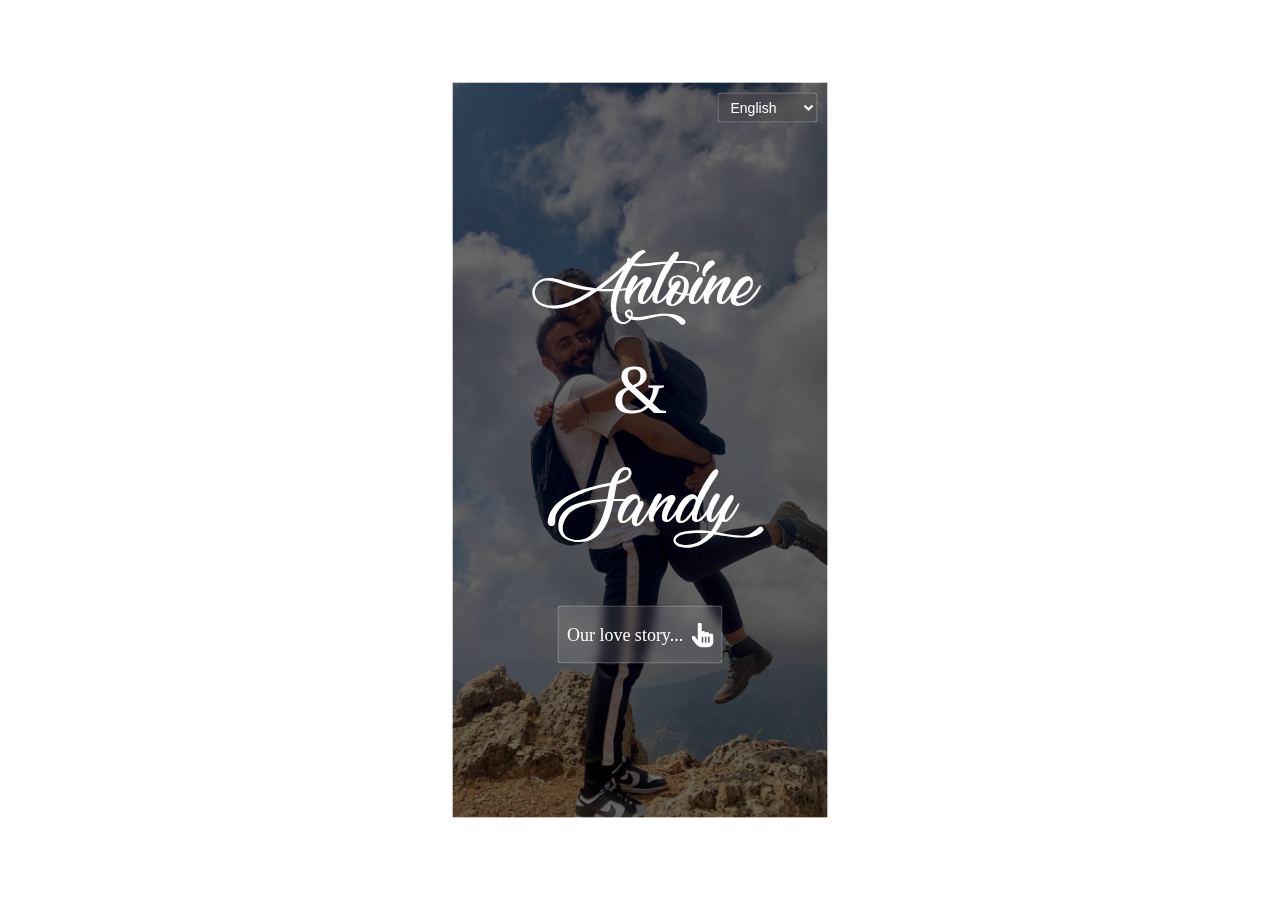
<file: index.html>
<!DOCTYPE html>
<html lang="en" dir="ltr">
<head>
    <meta charset="UTF-8">
    <META HTTP-EQUIV="Content-type" CONTENT="text/html; charset=UTF-8">
    <meta name="viewport" content="width=device-width, initial-scale=1.0, maximum-scale=1, user-scalable=no">
    <title data-i18n-key="title">Antoine & Sandy</title>
    <style>
        @font-face { font-family: LovelyHome; src: url('LovelyHome.ttf'); } 
        @import url('https://fonts.googleapis.com/css2?family=Lora:ital,wght@0,400..700;1,400..700&display=swap');
    </style>
    <link rel="preconnect" href="https://fonts.googleapis.com">
<link rel="preconnect" href="https://fonts.gstatic.com" crossorigin>
<link href="https://fonts.googleapis.com/css2?family=Playwrite+HR+Lijeva:wght@100..400&display=swap" rel="stylesheet">
    <link rel="stylesheet" href="https://cdn.jsdelivr.net/npm/swiper@11/swiper-bundle.min.css" />
    <link rel="stylesheet" href="style.css">
    <link rel="stylesheet" href="https://cdnjs.cloudflare.com/ajax/libs/font-awesome/4.7.0/css/font-awesome.min.css">
</head>
<body>
    <div class="parent">
        <audio autoplay loop id="playAudio">
            <source src="instrumental.mp3" type="audio/mpeg">
        </audio>

        <!-- Language Switcher -->
        <div style="position: fixed; top: 10px; right: 10px; z-index: 1000;">
            <select id="language-switcher" aria-label="Select Language">
                <option value="en" data-i18n-key="langEnglish">English</option>
                <option value="fr" data-i18n-key="langFrench">Français</option>
                <option value="ar" data-i18n-key="langArabic">العربية</option>
            </select>
        </div>

        <div class="falling-leaves"></div>
            <div class="swiper mySwiper blur">
                <div class="swiper-wrapper">
                <div class="swiper-slide">
                    <div class="intro">
                        <div class="title" data-i18n-key="title">
                            Antoine<br>
                            &<br>
                            Sandy
                        </div>
                        <div class="lovebutton" onclick="playAudio()">
                            <a href="#" data-i18n-key="loveStory">Our love story...<img src="hand.svg" style="height: 25px; vertical-align: middle;"></a>
                        </div>
                    </div>
                </div>
                <div class="swiper-slide">
                    <div class="wedding">
                        <div class="date" data-i18n-key="saveTheDate">
                            Save The Date
                        </div>
                        <div class="Bverse">
                            <div class="verse" data-i18n-key="verseText">
                                To our loved ones,<br>
                                With your prayers, <br>
                                May we always say to each other: "I'll be there for you"<br>
                            </div>
                        </div>
                        <div class="names">
                            <div class="groom" data-i18n-key="groomName">
                                Antoine Boulos
                            </div>
                            <div class="groom">&</div>
                            <div class="bride" data-i18n-key="brideName">
                                Sandy Chedid
                            </div>
                        </div>
                    </div>
                    <div class="prompt">
                        <svg viewBox="0 0 24 24" xmlns="http://www.w3.org/2000/svg">
                            <path d="M8.2 2.5A4.2 4.2 0 005 7.4c.2.9.7 1.8 1.3 2.4a.5.5 0 10.6-.7c-.4-.4-.8-1.2-1-1.9A3.2 3.2 0 1112.2 6c.2.7 0 1.5-.2 2.1a.5.5 0 10.9.4c.3-.8.4-1.8.2-2.7a4.2 4.2 0 00-4.9-3.3zM9 5.7c-.8.1-1.3.9-1.1 1.6l1.6 8.2L8 14c-1-1.2-1.7-1-2.2-.5-.6.6-.8 1-.1 2.1 1.5 2.4 3.7 5 5.8 6.7l6.2-1.2c1.8-2 2-10-1-9.7-.3 0-.7.1-.9.4-.1-1-1-1-1.3-1-.4.1-.7.4-.8.9-.2-1-1-1-1.4-1-.4.2-.9.5-1 1l-.9-4.8c-.2-.8-.9-1.3-1.6-1.1z" fill="white" fill-rule="nonzero"></path></svg>
                    </div>
                </div>
                                <div class="swiper-slide">
                    <div class="parents">
                        <div class="tgthr" data-i18n-key="togetherWithParents">Together With Their Parents</div>
                        <div class="names">
                            <div class="family">
                                <div class="pnames" data-i18n-key="fatherNames">
                                    <div>Père Semaan-Nemer &amp; Violette</div>
                                </div>
                                <div class="lastname" data-i18n-key="fatherLastName">Boulos</div>
                            </div>
                            <div class="pnames">
                                <div class="family">
                                    <div class="pnames" data-i18n-key="motherNames">
                                        <div>Tony &amp; Najah</div>
                                    </div>
                                    <div class="lastname" data-i18n-key="motherLastName">Chedid</div>
                                </div>
                            </div>
                        </div>
                    </div>
                    <div class="prompt">
                        <svg viewBox="0 0 24 24" xmlns="http://www.w3.org/2000/svg">
                            <path d="M8.2 2.5A4.2 4.2 0 005 7.4c.2.9.7 1.8 1.3 2.4a.5.5 0 10.6-.7c-.4-.4-.8-1.2-1-1.9A3.2 3.2 0 1112.2 6c.2.7 0 1.5-.2 2.1a.5.5 0 10.9.4c.3-.8.4-1.8.2-2.7a4.2 4.2 0 00-4.9-3.3zM9 5.7c-.8.1-1.3.9-1.1 1.6l1.6 8.2L8 14c-1-1.2-1.7-1-2.2-.5-.6.6-.8 1-.1 2.1 1.5 2.4 3.7 5 5.8 6.7l6.2-1.2c1.8-2 2-10-1-9.7-.3 0-.7.1-.9.4-.1-1-1-1-1.3-1-.4.1-.7.4-.8.9-.2-1-1-1-1.4-1-.4.2-.9.5-1 1l-.9-4.8c-.2-.8-.9-1.3-1.6-1.1z" fill="white" fill-rule="nonzero"></path></svg>
                    </div>
                </div>
                <div class="swiper-slide">
                    <div class="wedding">
                        <div class="date" data-i18n-key="weddingCeremony">Wedding Ceremony</div>
                        <div class="ceremony">
                            <div class="ceremonydetails">
                                <div><i style="font-size:24px;color:white;" class="fa">&#xf017;</i></div>
                                <div class="lora24b" data-i18n-key="weddingDate">Saturday August 2<sup>nd</sup> 2025</div>
                                <div class="lora18" data-i18n-key="weddingTime">6:30 pm</div>
                            </div>
                            <div class="ceremonydetails">
                                <div><i style="font-size:24px;color:white;" class="fa">&#xf041;</i></div>
                                <div class="lora24b" data-i18n-key="churchLocation">Saint George Church<br>Zouq el Kharab</div>
                                <div class="lovebutton">
                                    <a href="https://maps.app.goo.gl/XS8MGMsVVFn5hnfF6?g_st=iw" target="_blank" rel="noopener noreferrer" data-i18n-key="churchLocationLink">Church Location</a></div>
                                </div>
                            </div>
                        </div>
                        <div class="prompt">
                            <svg viewBox="0 0 24 24" xmlns="http://www.w3.org/2000/svg">
                                <path d="M8.2 2.5A4.2 4.2 0 005 7.4c.2.9.7 1.8 1.3 2.4a.5.5 0 10.6-.7c-.4-.4-.8-1.2-1-1.9A3.2 3.2 0 1112.2 6c.2.7 0 1.5-.2 2.1a.5.5 0 10.9.4c.3-.8.4-1.8.2-2.7a4.2 4.2 0 00-4.9-3.3zM9 5.7c-.8.1-1.3.9-1.1 1.6l1.6 8.2L8 14c-1-1.2-1.7-1-2.2-.5-.6.6-.8 1-.1 2.1 1.5 2.4 3.7 5 5.8 6.7l6.2-1.2c1.8-2 2-10-1-9.7-.3 0-.7.1-.9.4-.1-1-1-1-1.3-1-.4.1-.7.4-.8.9-.2-1-1-1-1.4-1-.4.2-.9.5-1 1l-.9-4.8c-.2-.8-.9-1.3-1.6-1.1z" fill="white" fill-rule="nonzero"></path></svg>
                            </div>
                    </div>
                <div class="swiper-slide">
                    <div class="wedding">
                        <div class="date" data-i18n-key="letsParty">Let's Party</div>
                        <div class="ceremony">
                            <div class="ceremonydetails">
                                <div><i style="font-size:24px;color:white;" class="fa">&#xf017;</i></div>
                                <div class="lora24b" data-i18n-key="dinner">Dinner</div>
                                <div class="lora18" data-i18n-key="dinnerTime">7:30 pm</div>
                            </div>
                            <div class="ceremonydetails">
                                <div><i style="font-size:24px;color:white;" class="fa">&#xf041;</i></div>
                                <div class="lora24b" data-i18n-key="venueLocation">Bourgeois Boheme Venue</div>
                                <div class="lovebutton">
                                    <a href="https://maps.app.goo.gl/aSypFugbhWT2VMLg8?g_st=iw" target="_blank" rel="noopener noreferrer" data-i18n-key="venueLocationLink">Venue Location</a></div>
                                </div>
                            </div>
                        </div>
                        <div class="prompt">
                            <svg viewBox="0 0 24 24" xmlns="http://www.w3.org/2000/svg">
                                <path d="M8.2 2.5A4.2 4.2 0 005 7.4c.2.9.7 1.8 1.3 2.4a.5.5 0 10.6-.7c-.4-.4-.8-1.2-1-1.9A3.2 3.2 0 1112.2 6c.2.7 0 1.5-.2 2.1a.5.5 0 10.9.4c.3-.8.4-1.8.2-2.7a4.2 4.2 0 00-4.9-3.3zM9 5.7c-.8.1-1.3.9-1.1 1.6l1.6 8.2L8 14c-1-1.2-1.7-1-2.2-.5-.6.6-.8 1-.1 2.1 1.5 2.4 3.7 5 5.8 6.7l6.2-1.2c1.8-2 2-10-1-9.7-.3 0-.7.1-.9.4-.1-1-1-1-1.3-1-.4.1-.7.4-.8.9-.2-1-1-1-1.4-1-.4.2-.9.5-1 1l-.9-4.8c-.2-.8-.9-1.3-1.6-1.1z" fill="white" fill-rule="nonzero"></path></svg>
                            </div>
                </div>
                <div class="swiper-slide">
                    <div class="wedding">
                        <div class="date" data-i18n-key="giftRegistry">Gift Registry</div>
                    </div>
                        <div class="gift">
                            <div class="giftdetails" data-i18n-key="giftMessage1">
                                Your presence is the greatest gift, and your love and support mean the world to us. However, for those who wish, a wedding list is available in all WHISH MONEY branches
                            </div>
                            <div class="giftdetails" data-i18n-key="giftMessage2">
                                ID : 20672804-03 <br>
                                Phone number : 71 486 921
                            </div>
                        </div>
                        <div class="prompt">
                            <svg viewBox="0 0 24 24" xmlns="http://www.w3.org/2000/svg">
                                <path d="M8.2 2.5A4.2 4.2 0 005 7.4c.2.9.7 1.8 1.3 2.4a.5.5 0 10.6-.7c-.4-.4-.8-1.2-1-1.9A3.2 3.2 0 1112.2 6c.2.7 0 1.5-.2 2.1a.5.5 0 10.9.4c.3-.8.4-1.8.2-2.7a4.2 4.2 0 00-4.9-3.3zM9 5.7c-.8.1-1.3.9-1.1 1.6l1.6 8.2L8 14c-1-1.2-1.7-1-2.2-.5-.6.6-.8 1-.1 2.1 1.5 2.4 3.7 5 5.8 6.7l6.2-1.2c1.8-2 2-10-1-9.7-.3 0-.7.1-.9.4-.1-1-1-1-1.3-1-.4.1-.7.4-.8.9-.2-1-1-1-1.4-1-.4.2-.9.5-1 1l-.9-4.8c-.2-.8-.9-1.3-1.6-1.1z" fill="white" fill-rule="nonzero"></path></svg>
                            </div>
                </div>
                <div class="swiper-slide">
                    <div class="wedding">
                        <div class="date" data-i18n-key="beOurGuest">Be our Guest</div>
                        <div class="inv">
                            <div data-i18n-key="replyBefore">
                                Please reply before {DATE}<sup>th</sup> 2025
                            </div>
                            <div id="attnum" style="margin-top: 20px;" data-i18n-key="numberOfPersons">Number of persons:</div>
                            <div id="finalimg"><img src="photos/image7.jpg"></div>
                            <div style="margin-top: 20px;">
                                Antoine: <a href="https://wa.me/96171486921" style="color:#fff;" target="_blank">71 486 921</a>
                            </div>
                            <div style="margin-top: 15px;">
                                Sandy: <a href="https://wa.me/96176596562" style="color:#fff;" target="_blank">76 596 562</a>
                            </div>
                        </div>
                    </div>
                </div>
            </div>
        </div>
    </div>
    <script src="https://cdn.jsdelivr.net/npm/swiper@11/swiper-bundle.min.js"></script>
    <link rel="preconnect" href="https://fonts.googleapis.com">
    <link rel="preconnect" href="https://fonts.gstatic.com" crossorigin>
    <link href="https://fonts.googleapis.com/css2?family=Dancing+Script:wght@400..700&display=swap" rel="stylesheet">
    <script>
      var swiper = new Swiper(".mySwiper", {});
    </script>    
    <script src="i18n/en.js"></script>
    <script src="i18n/fr.js"></script>
    <script src="i18n/ar.js"></script>    
    <script src="script.js"></script>
</body>
</html>
</file>
<file: style.css>
body, html {
    height: 100%;
    margin: 0;
    padding: 0;
    overflow: hidden;
    font-family: 'Times New Roman', Times, serif;
}

/* .prompt {
  width: 140px;
  margin-left: 20px;
  position: absolute;
  bottom: 25px;
  left: 50%;
  transform: translateX(-50%);
  z-index: 20;
}

@keyframes swipe {
  0% {
    transform: translateX(100px) rotate(10deg);
}
50% {
    transform: translateX(-20px) rotate(-15deg) scale(0.9);
}
100% {
    transform: translateX(100px) rotate(10deg);
}
}
.prompt svg {
  height: 64px;
  width: 64px;
  transform-origin: 0% 100%;
  animation-name: swipe;
  animation-duration: 2.1s;
  animation-iteration-count: infinite;
  animation-timing-function: ease;
  opacity: 0.6;
} */


.disabled-input {
    pointer-events: none;
    color: white;
    display: none;
}

.parent {
    position: absolute;
    max-height: 735px;
    max-width: 375px;
    margin: auto;
    overflow: hidden;
    height: 100%;
    top: 50%;
    left: 50%;
    transform: translate(-50%, -50%);
}

/* .falling-leaves {
    position: absolute;
    top: 0;
    left: 50%;
    transform: translateX(-50%);
    overflow: hidden;
    display: flex;
    justify-content: center;
    align-items: center;
    height: 100%;
    width: 100%;
}

.leaf-scene {
    position: absolute;
    top: 0;
    left: 0;
    bottom: 0;
    width: 100%;
    transform-style: preserve-3d;
}

.leaf-scene div {
    position: absolute;
    top: 0;
    left: 0;
    width: 20px;
    height: 20px;
    background: url(https://evantocards.com/sites/default/files/event/petals/dandelions/realLeaf2.png) no-repeat;
    background-size: 100%;
    transform-style: preserve-3d;
    backface-visibility: visible;
} */

@keyframes fadeZoom {
    0%, 100% {
        opacity: 1;
        transform: scale(1);
    }
    50% {
        opacity: 0.7;
        transform: scale(1.4);
    }
}

.background-container {
    position: absolute;
    top: 0;
    left: 0;
    width: 100%;
    height: 100%;
}

.background-image {
  position: absolute;
  top: 0;
  left: 0;
  width: 100%;
  height: 100%;
  background-size: cover;
  background-position: center;
  opacity: 0;
  transition: opacity 2s ease-in-out;
  z-index: 0;
}

.background-image.active {
  opacity: 1;
  z-index: 1;
  animation: fadeZoom 6.5s ease-in-out;
}


.background-image.next {
    opacity: 0;
}

.swiper {
    width: 100%;
    height: 100%;
  }

  .swiper-slide {
    text-align: center;
    font-size: 18px;
    background: transparent;
    display: flex;
    justify-content: center;
    align-items: center;
    direction: ltr;
    padding-top: 50px; /* Add this line */
  }
  .blur {
    background: rgba(0, 0, 0, 0.6);
}
    .intro {
        display: flex;
        justify-content: center;
        align-items: center;
        flex-direction: column;
        gap: 2rem;
        width: 100%;
        padding-top: 0; /* Remove padding from intro section */
    }

  .title {
    font-family: LovelyHome;
    color: white;
    font-size: 70px;
  }

  .lovebutton {
    margin-top: 10px;
    background-color: rgba(255, 255, 255, 0.1);
    border: 1px solid rgba(255, 255, 255, 0.3);
    padding: 8px;
    border-radius: 4px;
    backdrop-filter: blur(5px);
    width: auto;
    height: 40px;
    display: flex;
    align-items: center;
    justify-content: center;
    cursor: pointer;
}

.lovebutton > a {
    text-decoration: none;
    color: white;
    transition: all 0.3s ease;
    display: flex;
    align-items: center;
    justify-content: center;
    gap: 8px;
    font-weight: 400;
    font-size: 18px;
}

.lovebutton:hover {
    background-color: rgba(255, 255, 255, 0.2);
    border-color: rgba(255, 255, 255, 0.5);
}

.lovebutton > a:hover {
    opacity: 1;
    transform: scale(1.1);
}

  .wedding {
    height: 100%;
    padding-top: 50px;
    display: flex;
    flex-direction: column;
    align-items: center;
    justify-content: flex-start;  /* Change from space-between to flex-start */
    gap: 2rem;  /* Add gap between elements */
}

  .wedding-gift {
    height: 100%;
    padding-top: 50px;
    display: flex;
    flex-direction: column;
    align-items: center;
    justify-content: flex-start;  /* Change from space-between to flex-start */
    gap: 2rem;  /* Add gap between elements */
}

.registry-intro {
  text-align: center;
  font-size: 22px;
  font-style: italic;
  margin-bottom: 1rem;
  color: white;
  opacity: 0.9;
}

.gift {
  background: rgba(255, 255, 255, 0.08);
  border: 1px solid rgba(255, 255, 255, 0.2);
  border-radius: 12px;
  padding: 2rem 1.5rem;
  backdrop-filter: blur(6px);
  box-shadow: 0 0 20px rgba(0,0,0,0.2);
  width: 80%;
  max-width: 320px;
  text-align: center;
  margin-top: 0;
  color: white;
  font-size: 20px;
  display: flex;
  flex-direction: column;
  gap: 1.2rem;
}

.giftdetails {
  font-size: 20px;
  line-height: 1.6;
  opacity: 0.95;
}

  .wedding-details {
    height: 100%;
    padding-top: 50px;
    display: flex;
    flex-direction: column;
    align-items: center;
    justify-content: flex-start;  /* Change from space-between to flex-start */
}
    .date {
    color: white;
    font-size: 40px;
}

  .Bverse {
    display: flex;
    justify-content: center;
    align-items: center;
    flex-direction: column;
    gap: 10px;
    padding-top: 3rem;
  }
  .verse {
    color: white;
    font-family: 'Lora';
    font-size: 24px;
    text-wrap: pretty;
  }
  .author {
    color: white;
    font-style: italic;
    font-family: Verdana, Geneva, Tahoma, sans-serif;
    font-size: 14px;
    margin-bottom: 1rem;
    opacity: 0.8;
  }
  .names {
    display: flex;
    flex-direction: column;
    align-items: center;
    width: 100%;
    position: relative;
    padding-top: 2rem;
    gap: 0.3rem;
}

  .groom, .bride {
    font-family: lovelyHome;
    color: white;
    font-size: 40px;
    margin: 0;  /* Add this to remove any default margins */
    padding: 0; /* Add this to remove any default padding */
    line-height: 1.2; /* Add this to control vertical spacing */
}

  .prts {
    display: flex;
    flex-direction: column;
    gap: 1rem;
  }

  .parents {
    height: 100%;
    padding-top: 50px; /* Modify this line from 1rem to 50px */
    color: white;
}

.tgthr {
    font-size: 20px;
    font-style: normal;
    margin-bottom: 1rem;
    padding: 0 15px 15px 15px;
}

.pnames {
    font-size: 24px;
    line-height: 1.4;
}

.lastname {
    font-size: 22px;
    margin-top: 4px;
    opacity: 0.9;
}

.family {
  margin-bottom: 1rem;
  padding-bottom: 1rem;
  border-bottom: 1px solid rgba(255, 255, 255, 0.1); /* Very subtle */
  width: 90%;
}

.houses {
  display: flex;
  flex-direction: column;
  align-items: center;
  margin: auto 0;
  position: absolute;
  top: 50%;
  left: 50%;
  transform: translate(-50%, -50%);
  width: 100%;
  padding-top: 10%;
  gap: 4rem;
}
.lora16 {
    color: white;
    font-size: 16px;
}
.lora24b {
    color: white;
    font-size: 24px;
    font-weight: 900; /* Keep this heavy weight for titles only */
}

/* Add this new class for regular weight text */
.lora24 {
    color: white;
    font-size: 24px;
    font-weight: normal;
}
.lora20 {
    color: white;
    font-size: 20px;
    font-weight: normal; /* Use normal weight for this size */
}
.lora18 {
    color: white;
    font-size: 18px;
    font-weight: normal; /* Use normal weight for this size */
}
.nodec {
    margin-top: 10px;
    background-color: rgba(255, 255, 255, 0.1);
    border: 1px solid rgba(255, 255, 255, 0.3);
    padding: 8px;
    border-radius: 4px;
    backdrop-filter: blur(5px);
    width: 80px;
    height: 40px;
    display: flex;
    align-items: center;
    justify-content: center;
}

.nodec a {
    text-decoration: none;
    color: white;
    transition: all 0.3s ease;
    display: flex;
    align-items: center;
    justify-content: center;
    width: 100%;
    height: 100%;
}

.nodec a:hover {
    opacity: 1;
    transform: scale(1.1);
}

.nodec:hover {
    background-color: rgba(255, 255, 255, 0.2);
    border-color: rgba(255, 255, 255, 0.5);
}
.ceremony {
  display: flex;
  flex-direction: column;
  align-items: center;
  gap: 0;
}
.ceremonydetails {
    display: flex;
    flex-direction: column;
    align-items: center;
    gap: 15px;
    margin-bottom: 30px;
    margin-top: 30px;
}

/* Add spacing before second title */
.ceremonydetails + .date {
    margin-top: 20px;  /* Add space before dinner reception title */
}

/* Keep existing reduced margin after titles */
.date + .ceremonydetails {
    margin-top: 15px;
}

input {
    width: 90%;
    max-width: 280px;
    margin: 0 auto;
    height: 45px;
    border: 1px solid;
    background: rgba(72, 72, 72, 0.4);
    border-radius: 0;
    font-size: 16px;
    padding: 0 15px;
    color: white;
    cursor: pointer;
}
option {
  background: rgba(72, 72, 72, 0.4);
  color: white;
}

option:hover {
  background: rgba(72, 72, 72, 0.4);
  color: white;
}
select {
    width: 90%;
    max-width: 280px;
    min-width: 80px;
    margin: 0 auto;
    height: 30px;
    border: 1px solid;
    background: rgba(72, 72, 72, 0.4);
    border-radius: 0;
    font-size: 14px;
    padding: 0 5px;
    color: white;
}

.inv {
  display: flex;
  flex-direction: column;
  align-items: center;
  margin: auto 0;
  position: absolute;
  top: 50%;
  left: 50%;
  transform: translate(-50%, -50%);
  width: 90%;
  padding-top: 10%;
  gap: 5px;
  color: white;
  font-size: 20px;
}

form {
    display: flex;
    flex-direction: column;
    width: 100%;
    justify-content: center;
    align-items: center;
    gap: 10px;
}

#finalimg img {
  width: 200px;
  border-radius: 20px;
  -webkit-mask-image: linear-gradient(45deg,#000 25%,rgba(0,0,0,.2) 50%,#000 75%);
  mask-image: linear-gradient(45deg,#000 25%,rgba(0,0,0,.2) 50%,#000 75%);
  -webkit-mask-size: 800%;
  mask-size: 800%;
  -webkit-mask-position: 0;
  mask-position: 0;
}

#finalimg {
  position: relative;
  overflow: hidden;
  margin-top: 20px;
  border-radius: 20px;
}
#finalimg::before {
  background: linear-gradient(to right, rgba(255, 255, 255, 0) 0%, rgba(255, 255, 255, 0.3) 100%);
  content: "";
  display: block;
  height: 98%;
  left: -75%;
  position: absolute;
  top: 0;
  transform: skewX(-25deg);
  width: 50%;
  z-index: 2;
  animation-name: shine;
  animation-duration: 4s;
  animation-iteration-count: infinite;
  animation-timing-function: linear;
  animation-delay: 0s;
}

@keyframes shine {
  0% {
    left: -100%;
  }
  20% {
    left: 125%;
  }
  100% {
    left: 125%;
 }
}

@media screen and (max-width: 1023px) {
  .parent {
    width: 100%;
    max-width: 768px;
    max-height: 100%;
  }
}
#language-switcher {
    width: auto;  /* Change from percentage to auto */
    min-width: 100px;  /* Keep minimum width */
    max-width: none;  /* Remove max-width constraint */
    margin: 0;  /* Remove auto margins */
    height: 30px;
    border: 1px solid rgba(255, 255, 255, 0.3);
    background: rgba(72, 72, 72, 0.4);
    border-radius: 4px;
    font-size: 14px;
    padding: 0 8px;  /* Add some horizontal padding */
    color: white;
    backdrop-filter: blur(5px);
}

#language-switcher option {
    padding: 8px;  /* Add some padding to options */
    background: rgba(72, 72, 72, 0.95);  /* Make background more opaque for readability */
}

/* Fix for RTL text display in swiper slides */
[dir="rtl"] .swiper-slide {
    direction: rtl !important;
    text-align: right !important;
}

.swiper-slide:not(:first-child) {
    text-align: center;
    font-size: 18px;
    background: transparent;
    display: flex;
    justify-content: center;
    align-items: center;
    direction: ltr;
    padding-top: 50px; /* Add padding to all slides except the first one */
}

.swiper-slide:first-child {
    text-align: center;
    font-size: 18px;
    background: transparent;
    display: flex;
    justify-content: center;
    align-items: center;
    direction: ltr;
    padding-top: 0; /* No padding for first slide */
}

.time-container {
    display: flex;
    align-items: center;
    justify-content: center;
    gap: 10px;
    margin-bottom: 10px;
    margin-top: 8px;  /* Add this small spacing */
}

.wedding-date {
    color: white;
    font-size: 24px;
    font-weight: normal;
    font-style: italic;
}

.save-date-footer {
    color: white;
    font-size: 24px;
    position: relative;
    width: 100%;
    text-align: center;
    padding-top: 2rem;  /* Add padding instead of margin */
}


.Bverse2 {
  display: flex;
  justify-content: center;
  align-items: center;
  flex-direction: column;
  gap: 8px;
  padding-top: 2rem;
  margin-bottom: 2.5rem; 
}


.verse2 {
    color: white;
    font-size: 20px;  /* Slightly smaller */
    text-wrap: pretty;
    text-align: center;
    max-width: 85%;  /* Contain width */
    margin: 0 auto;
    font-style: italic;
}


.parents-of {
    color: white;
    font-size: 20px;
    font-weight: normal;
    margin-bottom: 20px;
    font-style: italic;
}
</file>
